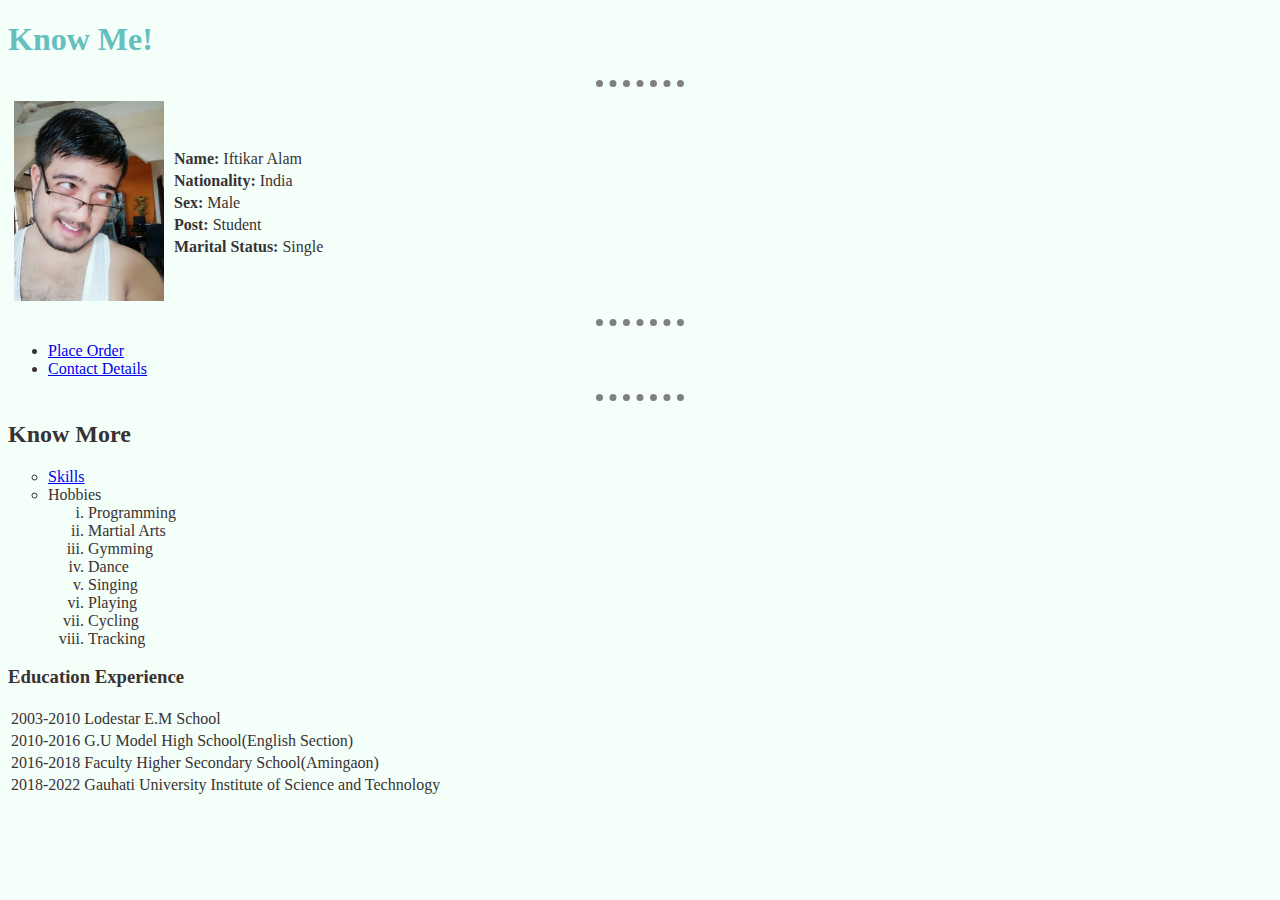
<file: index.html>
<!DOCTYPE html>
<html>

<head>
    <title>Index</title>
    <meta charset="utf-8">
    <link rel="stylesheet" type="text/css" href="style.css">
    <!--
    <style type="text/css">
    body {
        background-color: #F5FFFA;
    }

    #st {
        width: 10%;
        border-style: none;
        border-top-style: dotted;
        border-color: gray;
        border-width: 10px; 

    }
    </style>
-->
</head>

<body>
    <h1>Know Me!</h1>
    <hr size="2">
    <table cellspacing="5">
        <tr>
            <td>
                <img src="IMG_20201001_094238.jpg" height="200" width="150">
            </td>
            <td>
                <table>
                    <tr>
                        <td>
                            <strong>Name:</strong> Iftikar Alam
                        </td>
                    </tr>
                    <tr>
                        <td>
                            <strong>Nationality:</strong> India
                        </td>
                    </tr>
                    <tr>
                        <td>
                            <strong>Sex:</strong> Male
                        </td>
                    </tr>
                    <tr>
                        <td>
                            <strong>Post:</strong> Student
                        </td>
                    </tr>
                    <tr>
                        <td>
                            <strong>Marital Status:</strong> Single
                        </td>
                    </tr>
                </table>
            </td>
        </tr>
    </table>
    <hr>
    <ul>
        <li><a href="form.html" target=#>Place Order</a></li>
        <li><a href="contact.html" target=#>Contact Details</a></li>
    </ul>
    <hr size="2">
    <h2>Know More</h2>
    <ul type="circle">
        <li><a href="skills.html">Skills</a>
        </li>
        <li>Hobbies
            <ol type="i">
                <li>Programming</li>
                <li>Martial Arts</li>
                <li>Gymming</li>
                <li>Dance</li>
                <li>Singing</li>
                <li>Playing</li>
                <li>Cycling</li>
                <li>Tracking</li>
            </ol>
        </li>
    </ul>
    <h3>Education Experience</h3>
    <table>
        <tr>
            <td>2003-2010</td>
            <td>Lodestar E.M School</td>
        </tr>
        <tr>
            <td>2010-2016</td>
            <td>G.U Model High School(English Section)</td>
        </tr>
        <tr>
            <td>2016-2018</td>
            <td>Faculty Higher Secondary School(Amingaon)</td>
        </tr>
        <tr>
            <td>2018-2022</td>
            <td>Gauhati University Institute of Science and Technology</td>
        </tr>
    </table>
</body>

</html>
</file>
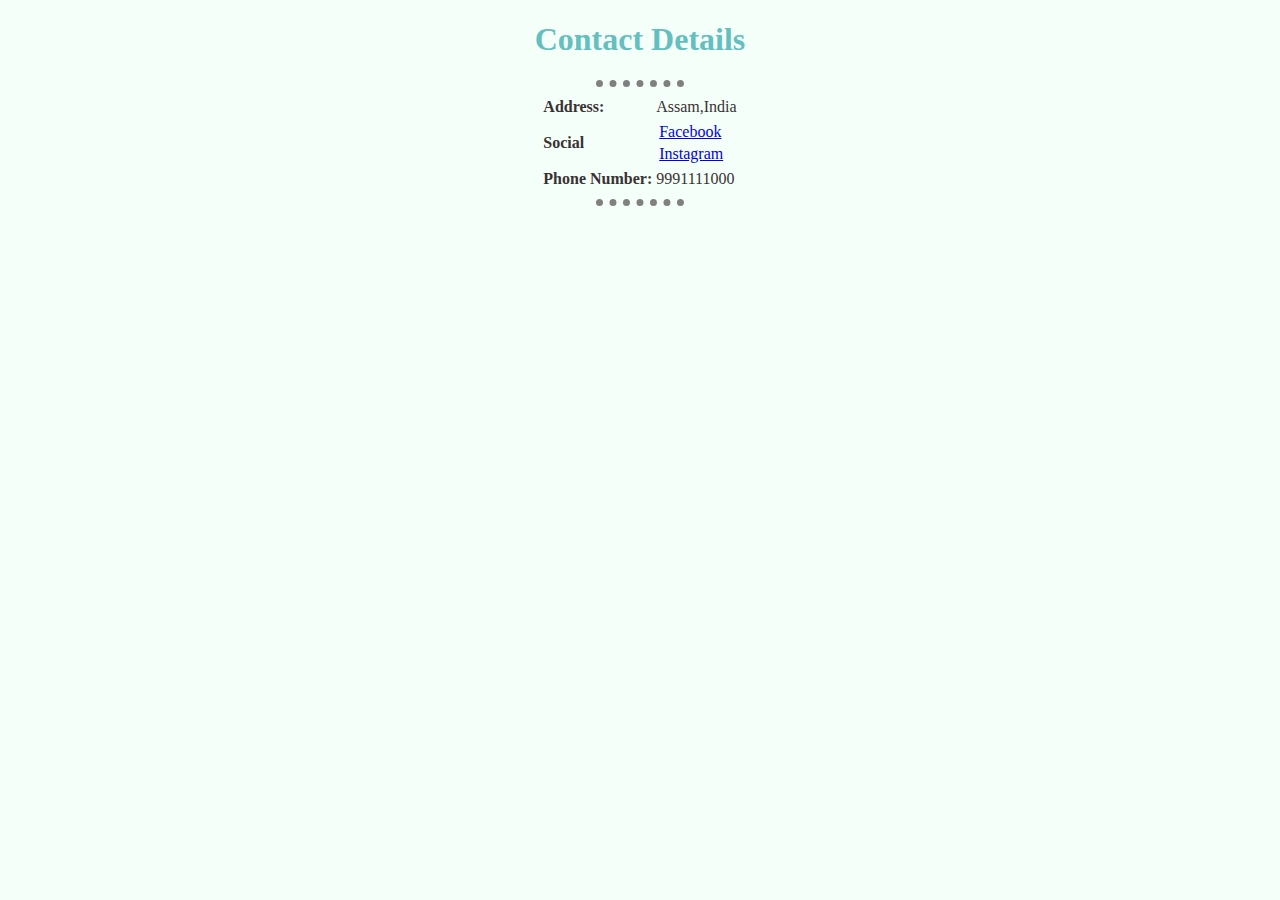
<file: contact.html>
<!DOCTYPE html>
<html>

<head>
    <link rel="stylesheet" type="text/css" href="style.css">
    <title>Contact Me</title>
</head>

<body>
    <center>
        <h1>Contact Details</h1>
        <hr>
        <table>
            <tr>
                <td><strong>Address:</strong></td>
                <td>Assam,India</td>
            </tr>
            <tr>
                <td><strong>Social</strong></td>
                <td>
                    <table>
                        <tr>
                            <td><a href="https://www.facebook.com/iftikar.alam.3939">Facebook</a></td>
                        </tr>
                        <tr>
                            <td><a href="https://www.instagram.com/iftikaralm/?hl=en">Instagram</a></td>
                        </tr>
                    </table>
                </td>
            </tr>
            <tr>
                <td><strong>Phone Number:</strong></td>
                <td>9991111000</td>
            </tr>
        </table>
    </center>
    <hr id="st">
</body>

</html>
</file>
<file: style.css>
body {
    background-color: #F5FFFA;
    color: #393232;
}

hr {
    width: 7%;
    border-style: none;
    border-top-style: dotted;
    border-color: gray;
    border-width: 7px;

}
h1{
	color: #66bfbf;
}
</file>
